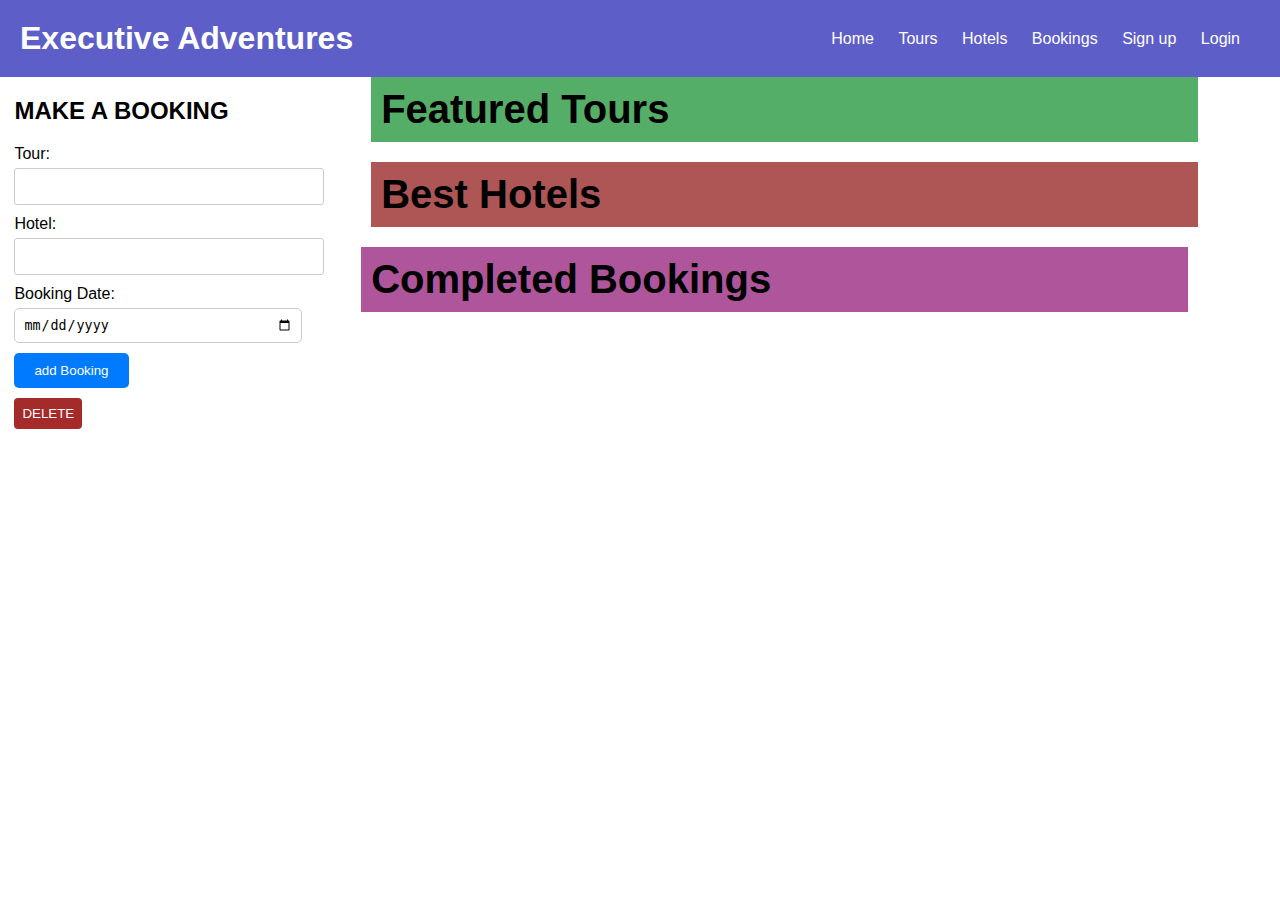
<file: index.html>
<!DOCTYPE html>
<html lang="en">
  <head>
    <meta charset="UTF-8" />
    <meta name="viewport" content="width=device-width, initial-scale=1.0" />
    <title>Tour Booking System</title>
    <link rel="stylesheet" href="./interface.css" />
    <!-- <link rel="stylesheet" href="./styles.css"> -->
  </head>
  <body>
    <div class="body-container">
      <header class="header">
        <h1>Executive Adventures</h1>
        <nav>
          <ul>
            <!-- <li><a href="./Admin.html">ADMIN</a></li> -->
            <li><a href="./index.html">Home</a></li>
            <li><a href="./tours.html">Tours</a></li>
            <li><a href="./hotels.html">Hotels</a></li>
            <li><a href="./bookings.html">Bookings</a></li>
            <li><a href="./signup.html">Sign up</a></li>
            <li><a href="./login.html">Login</a></li>
          </ul>
        </nav>
      </header>

      <div class="main-container">
        <div class="left-panel">
          <!-- Form from users.html -->
          <div class="booking-form">
            <h2>MAKE A BOOKING</h2>
            <form id="booking-form">
              <label for="tour">Tour:</label>
              <input type="text" id="tour" name="tour" required />
              <label for="hotel">Hotel:</label>
              <input type="text" id="hotel" name="hotel" required />
              <label for="date">Booking Date:</label>
              <input type="date" id="date" name="date" required />
              <button type="submit">add Booking</button>
              <button id="deletebookingbtn">DELETE</button>
            </form>
          </div>
          <!-- <div class="tour-form">
            <form id="add-tour-form">
              <label for="tour-name">Tour Name:</label>
              <input type="text" id="tour-name" name="name" required />
              <label for="tour-destination">Destination:</label>
              <input
                type="text"
                id="tour-destination"
                name="destination"
                required
              />
              <label for="tour-description">Description:</label>
              <textarea
                id="tour-description"
                name="description"
                rows="4"
                required
              ></textarea>
              <label for="tour-price">Price:</label>
              <input type="text" id="tour-price" name="price" required />
              <button type="submit">Add Tour</button>
            </form>
          </div>

          <div class="hotel-form">
            <h2>Add a Hotel</h2>
            <form id="add-hotel-form">
              <label for="hotel-name">Hotel Name:</label>
              <input type="text" id="hotel-name" name="name" required />
              <label for="hotel-location">Location:</label>
              <input type="text" id="hotel-location" name="location" required />
              <label for="hotel-rating">Rating:</label>
              <input
                type="number"
                id="hotel-rating"
                name="rating"
                min="1"
                max="5"
                step="0.1"
                required
              />
              <label for="hotel-reviews">Reviews:</label>
              <input
                type="number"
                id="hotel-reviews"
                name="reviews"
                min="0"
                required
              />
              <button type="submit">Add Hotel</button>
            </form>
          </div> -->
        </div>

        <div class="right-panel">
          <div class="main-box">
            <!-- Content from tours.html -->
            <div class="tour-container">
              <h1>Featured Tours</h1>
              <div id="tour-list" class="tour-list"></div>
            </div>

            <!-- Content from hotels.html -->
            <div class="hotel-container">
              <h4>Best Hotels</h4>
              <div id="hotel-list" class="hotel-list"></div>
            </div>

            <!-- Content from bookings.html -->
            <div class="booking-container">
              <h3>Completed Bookings</h3>
              <div id="booking-list" class="booking-list"></div>
            </div>
          </div>
        </div>
      </div>
    </div>

    <script src="./src/booking.js"></script>
    <script src="./src/tour.js"></script>
    <script src="./src/hotel.js"></script>
    
  </body>
</html>
</file>
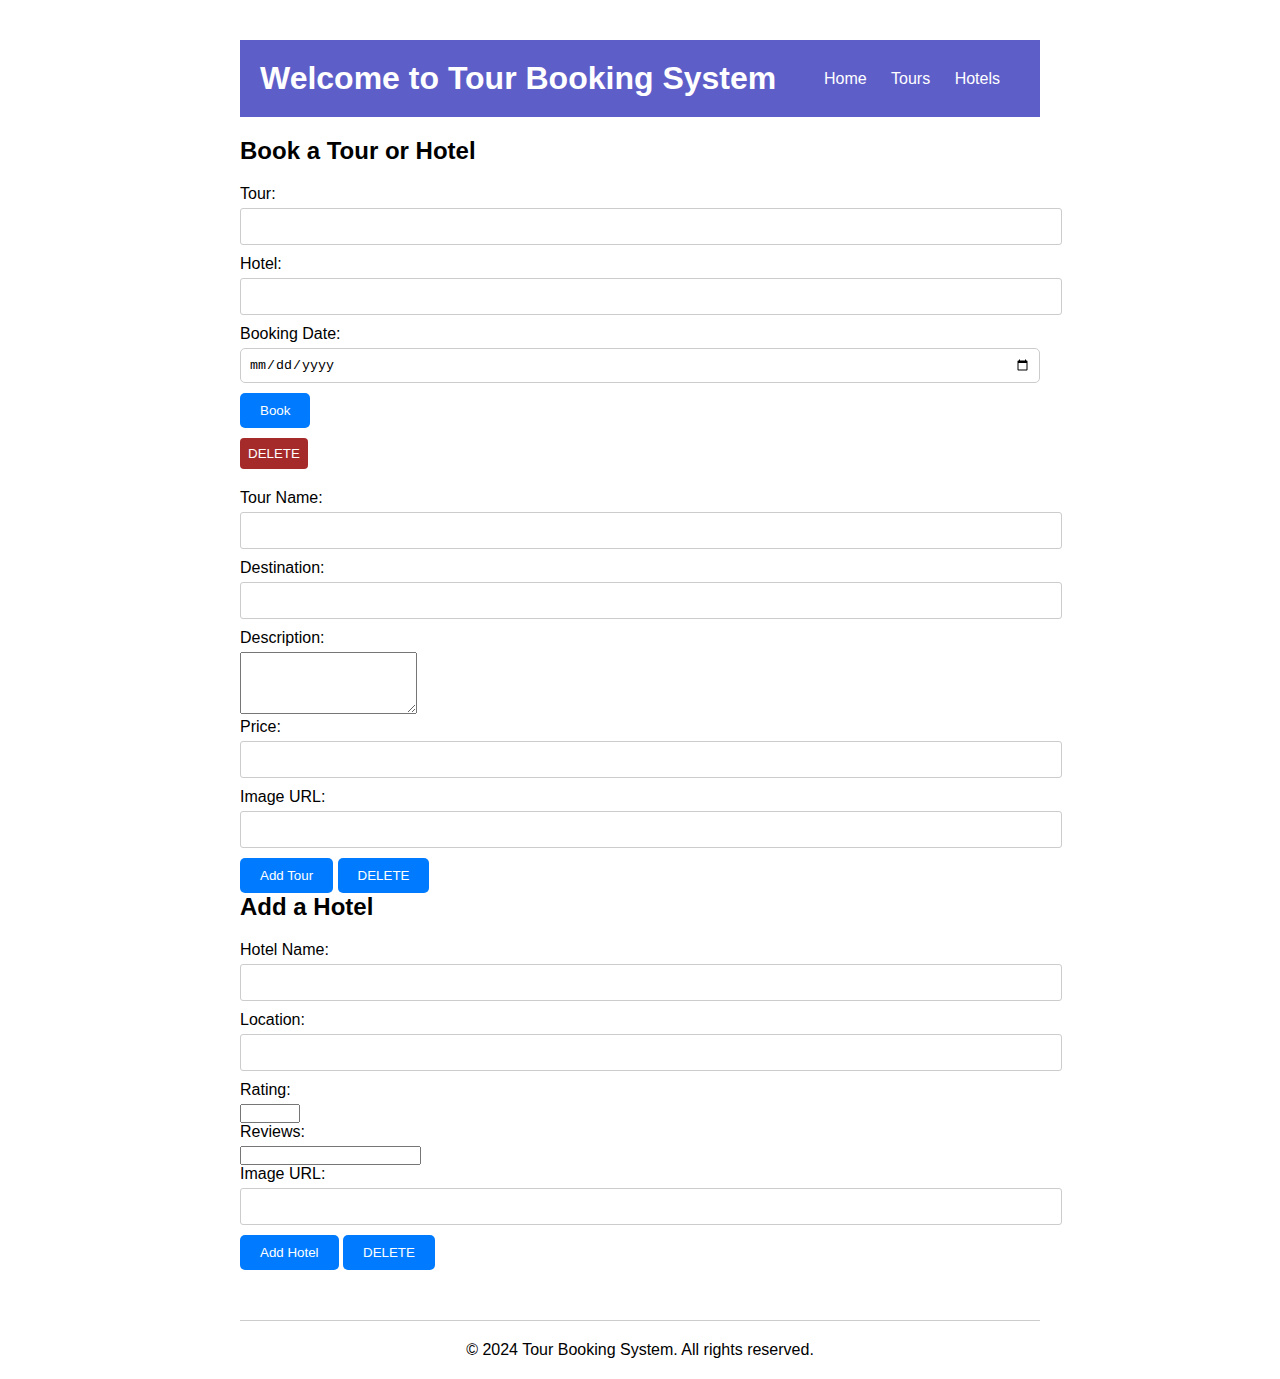
<file: Admin.html>
<!DOCTYPE html>
<html lang="en">
<head>
    <meta charset="UTF-8">
    <meta name="viewport" content="width=device-width, initial-scale=1.0">
    <title>User Booking Interface</title>
    <link rel="stylesheet" href="./user.css">
    <link rel="stylesheet" href="interface.css">
</head>
<body>
    <div class="user-interface">
        <div class="content">
            <div class="header">
                <h1>Welcome to Tour Booking System</h1>
                <nav>
                    <ul>
                        <li><a href="./index.html">Home</a></li>
                        <li><a href="./tours.html">Tours</a></li>
                        <li><a href="./hotels.html">Hotels</a></li>
                        <!-- <li><a href="./bookings.html">Bookings</a></li> -->
                        <!-- Display current user here -->
                    </ul>
                </nav>
            </div>

            <div class="booking-form">
                <h2>Book a Tour or Hotel</h2>
                <form id="booking-form">
                    <label for="tour">Tour:</label>
                    <input type="text" id="tour" name="tour" required>
                    <label for="hotel">Hotel:</label>
                    <input type="text" id="hotel" name="hotel" required>
                    <label for="date">Booking Date:</label>
                    <input type="date" id="date" name="date" required>
                    <button type="submit">Book</button>
                    <button id="deletebookingbtn">DELETE</button>
                </form>
            </div>
            <form id="add-tour-form">
                <label for="tour-name">Tour Name:</label>
                <input type="text" id="tour-name" name="name" required>
                <label for="tour-destination">Destination:</label>
                <input type="text" id="tour-destination" name="destination" required>
                <label for="tour-description">Description:</label>
                <textarea id="tour-description" name="description" rows="4" required></textarea>
                <label for="tour-price">Price:</label>
                <input type="text" id="tour-price" name="price" required>
                <label for="tour-image-url">Image URL:</label>
                <input type="text" id="tour-image-url" name="image" required>
                <button type="submit">Add Tour</button>
                <button type="submit"id="deletetourbtn">DELETE</button>
                
            </form>
            
            <div class="add-hotel-form">
                <h2>Add a Hotel</h2>
                <form id="add-hotel-form">
                    <label for="hotel-name">Hotel Name:</label>
                    <input type="text" id="hotel-name" name="name" required>
                    <label for="hotel-location">Location:</label>
                    <input type="text" id="hotel-location" name="location" required>
                    <label for="hotel-rating">Rating:</label>
                    <input type="number" id="hotel-rating" name="rating" min="1" max="5" step="0.1" required>
                    <label for="hotel-reviews">Reviews:</label>
                    <input type="number" id="hotel-reviews" name="reviews" min="0" required>
                    <label for="hotel-image-url">Image URL:</label>
                    <input type="text" id="hotel-image-url" name="image" required>
                    <button type="submit">Add Hotel</button>
                    <button type="submit" id="deletehotelbtn">DELETE</button>
                    
                </form>
            </div>
            

            <footer>
                <p>&copy; 2024 Tour Booking System. All rights reserved.</p>
            </footer>
        </div>
    </div>
    <script src="./src/booking.js"></script>
    <script src="./src/tour.js"></script>
    <script src="./src/hotel.js"></script>
</body>
</html>
</file>
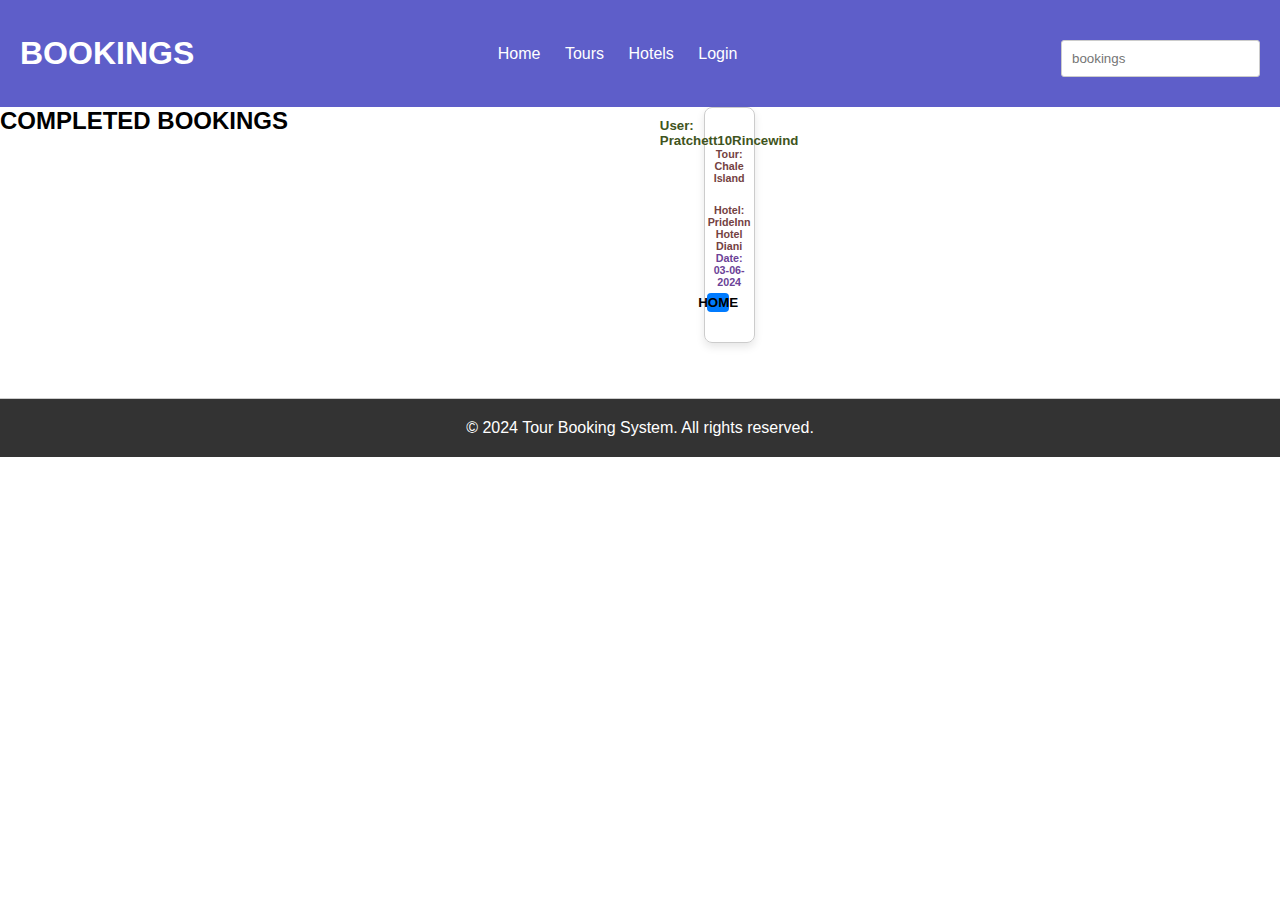
<file: bookings.html>
<!DOCTYPE html>
<html lang="en">
  <head>
    <meta charset="UTF-8" />
    <meta name="viewport" content="width=device-width, initial-scale=1.0" />
    <title>Tour Booking System</title>
    <link rel="stylesheet" href="styles.css" />
  </head>
  <body>
    <div class="main-container">
      <div class="content">
        <div class="header">
          <h1>BOOKINGS</h1>
          <nav>
            <ul >
              <li><a href="./index.html">Home</a></li>
              <li><a href="./tours.html">Tours</a></li>
              <li><a href="./hotels.html">Hotels</a></li>
              <!-- <li><a href="./admin.html">Admin</a></li> -->
              <li><a href="#">Login</a></li>
            </ul>
          </nav>
          <div class="search">
            
            <input type="text" placeholder="bookings">
          </div>
        </div>       

        <div id="bookings" class="booking-container">
          <h2>COMPLETED BOOKINGS</h2>
          <div id="booking-list" class="booking-list" >
            <ul class="booking_list">
                <!-- Display bookings here -->
                <li class="Booking">
                    <h5>User: <br> Pratchett10Rincewind</h5>
                    <h6>Tour: <br> Chale Island</h6>
                    <h6>Hotel: <br> PrideInn Hotel Diani</h7>
                    <p>Date: <br> 03-06-2024</p> 
                    <button id="home"><a href="./index.html">HOME</a></button>                
                </li>
            </ul>
          </div>
          
        </div>

       

        <footer>
          <p>&copy; 2024 Tour Booking System. All rights reserved.</p>
        </footer>
      </div>
    </div>
    <script src="./src/booking.js"></script>
  </body>
</html>
</file>
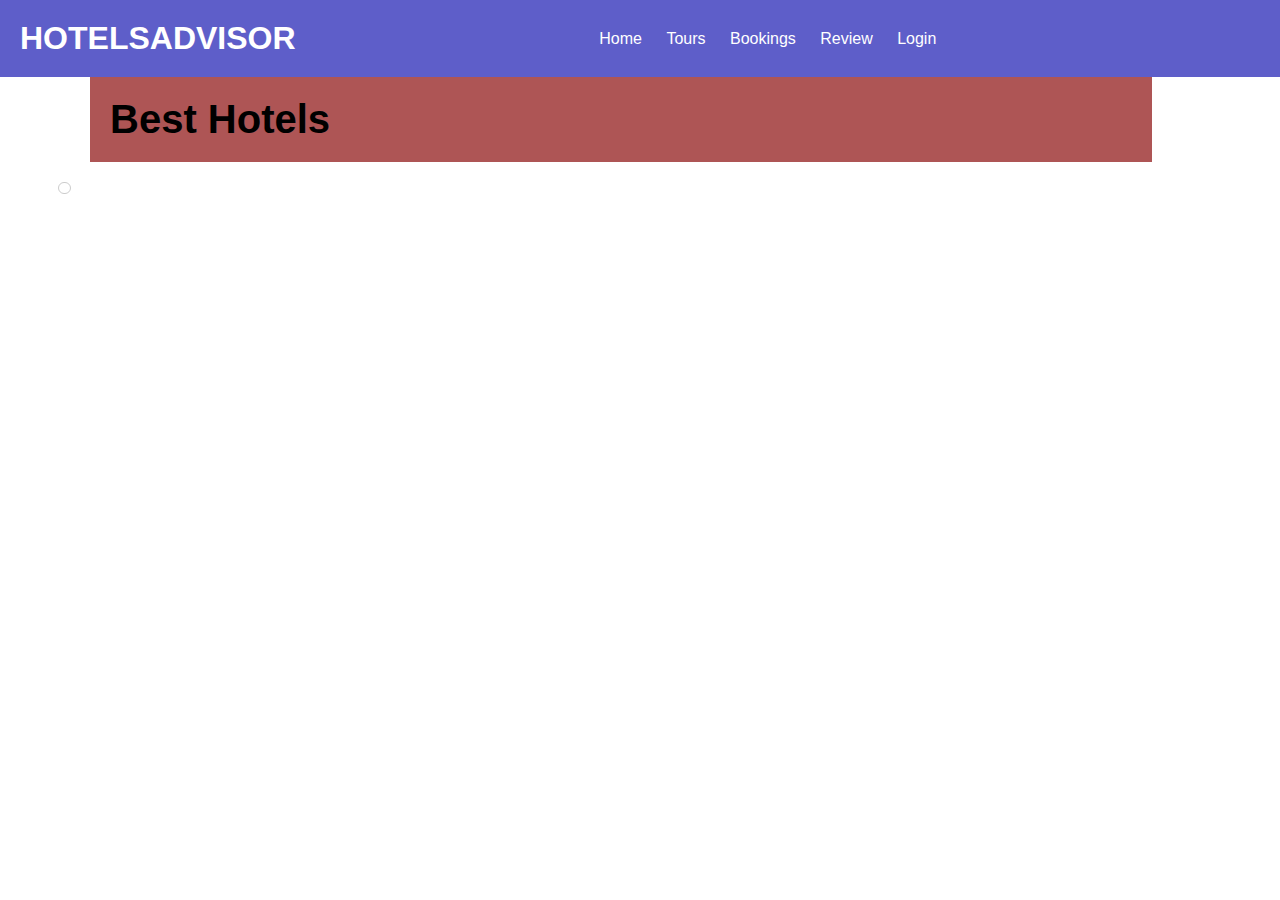
<file: hotels.html>
<!DOCTYPE html>
<html lang="en">
<head>
    <meta charset="UTF-8">
    <meta name="viewport" content="width=device-width, initial-scale=1.0">
    <title>Document</title>
    <link rel="stylesheet" href="styles.css">
</head>
<body>
    <div class="main-container">
      <div class="content">
        <div class="header">
          <h1>HOTELSADVISOR</h1>
          <nav>
            <ul>
              <li><a href="./index.html">Home</a></li>
              <li><a href="./tours.html">Tours</a></li>
              <li><a href="./bookings.html">Bookings</a></li>
              <li><a href="#">Review</a></li>
              <li><a href="#">Login</a></li>
            </ul>
          </nav>
          <div class="search">
            
            <!-- <input type="text" placeholder="Search"> -->
          </div>
        </div>       

        <div id="hotels" class="container">
          <h4>Best Hotels</h4>
          <div id="hotel-list" class="hotel-list" >
            <ul class="hotel_list">
                <!-- Display hotels here -->
                  <li class="hotel">                    
                      <!-- <img src="https://dynamic-media-cdn.tripadvisor.com/media/photo-o/2b/77/d2/ce/diani-room.jpg?w=300&h=-1&s=1" alt="Hotel Image">
                      <div class="hotel-details">
                        <h2 class="hotel-name">PrideInn Hotel Diani</h2>
                        <p class="hotel-location">Diani</p>
                        <div class="star-rating">
                          <img src="./images/star.png" alt="Star">
                          <img src="./images/star.png"  alt="Star">
                          <img src="./images/star.png" alt="Star">
                          <img src="./images/star.png" alt="Star">
                          <img src="./images/star.png" alt="Star">
                          <span>5.0 (245 reviews)</span>
                        </div>                       
                      </div>                   -->
                  </li>
                  
            </ul>
          </div>
          
        </div>


    </div>
  </div>
        
         
 <script src="./src/hotel.js"></script>
</body>
</html>
</file>
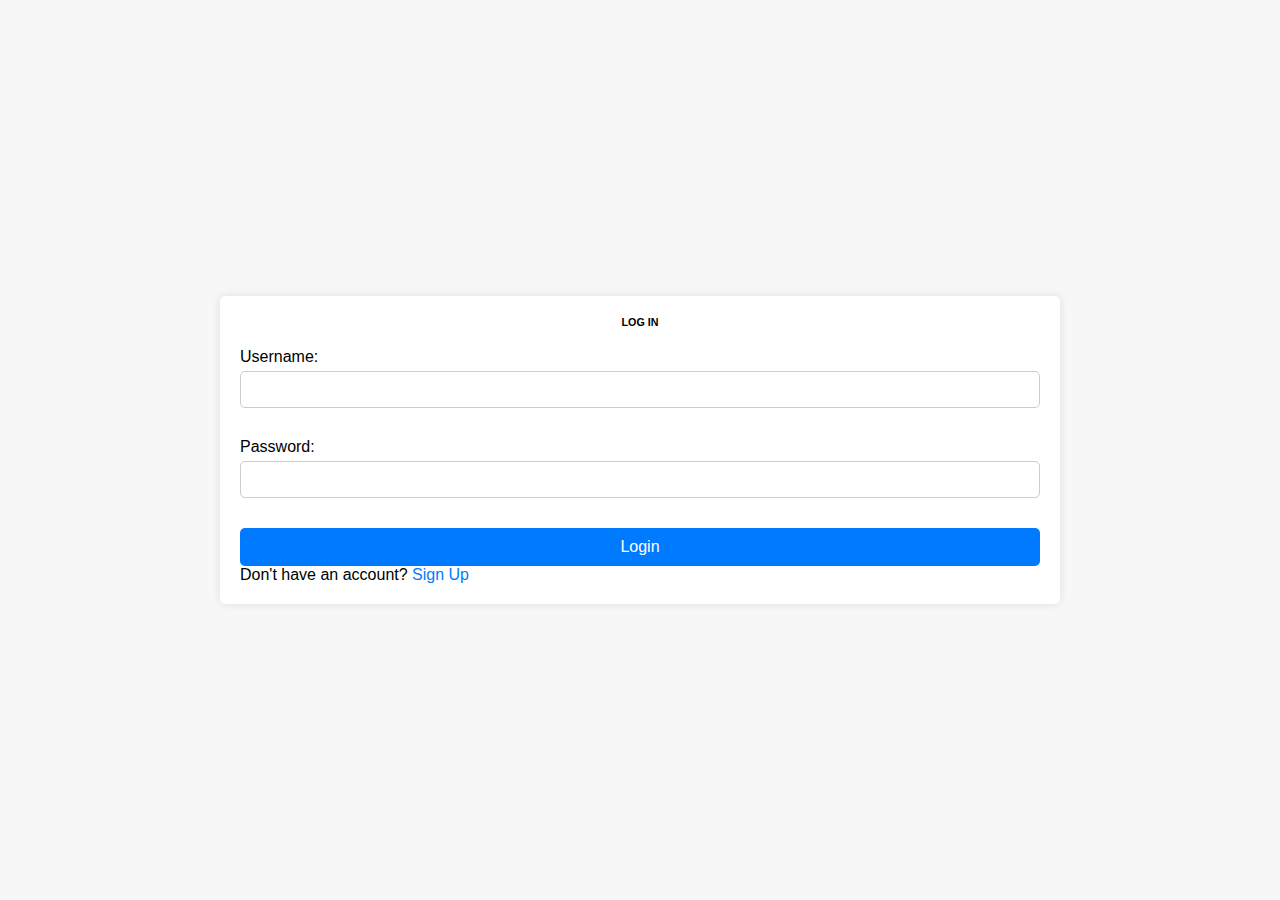
<file: login.html>
<!DOCTYPE html>
<html lang="en">
  <head>
    <meta charset="UTF-8" />
    <meta name="viewport" content="width=device-width, initial-scale=1.0" />
    <title>Document</title>
    <link rel="stylesheet" href="./styles.css" />
  </head>
  <body>
    <!DOCTYPE html>
    <html lang="en">
      <head>
        <meta charset="UTF-8" />
        <meta name="viewport" content="width=device-width, initial-scale=1.0" />
        <title>Login Page</title>
        <link rel="stylesheet" href="./log.css" />
      </head>
      <body>
        <div class="logincontainer">
          <h6>LOG IN</h6>
          <form action="#" method="POST" id="loginform">
            <div class="form-group">
              <label for="username">Username:</label>
              <input type="text" id="username" name="username" required />
            </div>
            <!-- <div class="form-group">
              <label for="email">Email:</label>
              <input type="text" id="email" name="email" required />
            </div> -->
            <div class="form-group">
              <label for="password">Password:</label>
              <input type="password" id="password" name="password" required />
            </div>
            <button type="submit">Login</button>
          </form>
          <p6 class="p6">Don't have an account? <a href="signup.html">Sign Up</a></p6>
        </div>
        <script src="./src/signup.js"></script>
      </body>
    </html>
  </body>
</html>
</file>
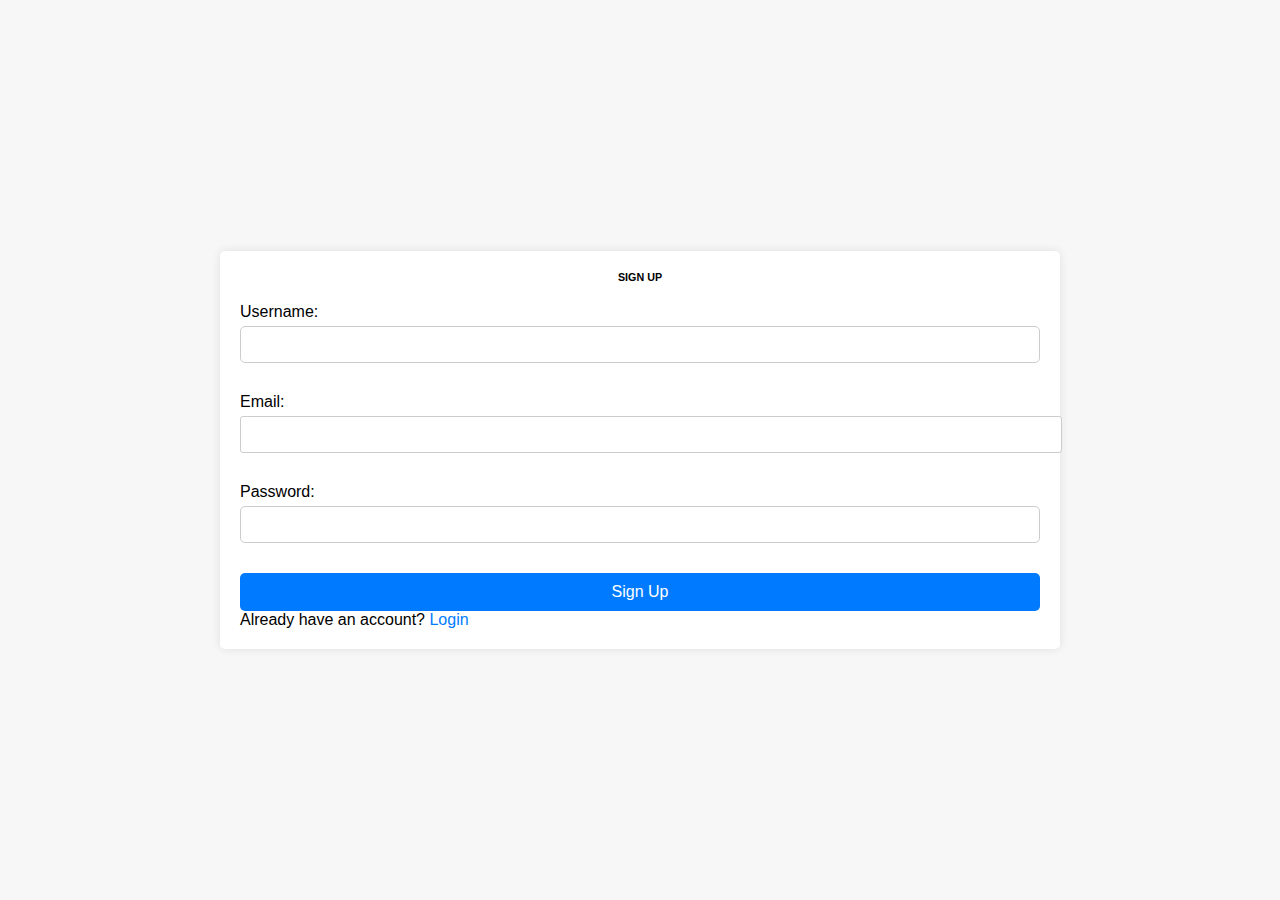
<file: signup.html>
<!DOCTYPE html>
<html lang="en">
<head>
    <meta charset="UTF-8">
    <meta name="viewport" content="width=device-width, initial-scale=1.0">
    <title>Document</title>
    <link rel="stylesheet" href="./styles.css">
</head>
<body>
  <!DOCTYPE html>
  <html lang="en">
  <head>
      <meta charset="UTF-8">
      <meta name="viewport" content="width=device-width, initial-scale=1.0">
      <title>Signup Page</title>
      <link rel="stylesheet" href="./log.css">
  </head>
  <body>
      <div class="logincontainer">
          <h6>SIGN UP</h6>
          <form action="#" method="POST" id="signupform">
              <div class="form-group">
                  <label for="username">Username:</label>
                  <input type="text" id="username" name="username" required>
              </div>
              <div class="form-group">
                  <label for="email">Email:</label>
                  <input type="email" id="email" name="email" required>
              </div>
              <div class="form-group">
                  <label for="password">Password:</label>
                  <input type="password" id="password" name="password" required>
              </div>
              <button type="submit">Sign Up</button>
          </form>
          <p6 class="p6">Already have an account? <a href="login.html">Login</a></p6>
      </div>
      <script src="./src/user.js"></script>
  </body>
  </html>
  
</body>
</html>
</file>
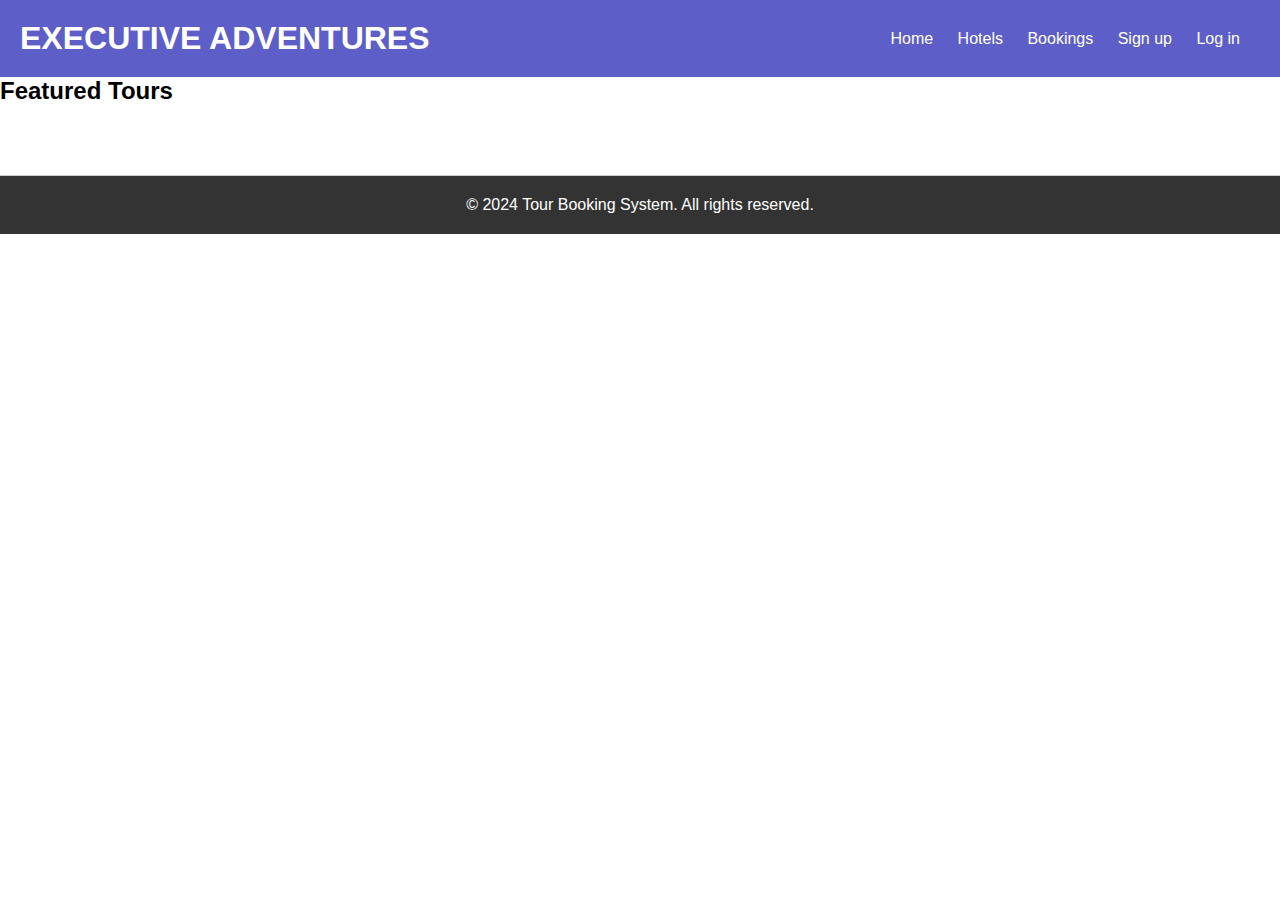
<file: tours.html>
<!DOCTYPE html>
<html lang="en">
  <head>
    <meta charset="UTF-8" />
    <meta name="viewport" content="width=device-width, initial-scale=1.0" />
    <title>Tour Booking System</title>
    <link rel="stylesheet" href="styles.css" />
  </head>
  <body>
    <div class="main-container">
      <div class="content">
        <div class="header">
          <h1>EXECUTIVE ADVENTURES</h1>
          <nav>
            <ul>
              <li><a href="./index.html">Home</a></li>
              <li><a href="./hotels.html">Hotels</a></li>
              <li><a href="./bookings.html">Bookings</a></li>
              <li><a href=".#">Sign up</a></li>
              <li><a href="#">Log in</a></li>
            </ul>
          </nav>
          
        </div>       

        <div id="tours" class="container">
          <h2>Featured Tours</h2>
          <div id="tour-list" class="tour-list" >
            <ul class="tour_list">
                <!-- Display tours here -->
                <!-- <li class="Tour">
                    <img src="https://www.kenyatourism.in/images/lesser-flamingo-in-lake-amboseli.jpg" alt="">
                    <h2>Nairobi national park</h2>
                    <h3>Nairobi</h3>
                    <p2>Nairobi National Park, just a short drive from the city center, 
                    offers a unique safari experience with its expansive grass plains and stunning city skyline backdrop. 
                    Here, visitors can encounter a diverse array of wildlife, 
                    including endangered species like the black rhino, as well as lions, leopards, giraffes, 
                    and over 400 species of birds.</p2>
                    <p3>Price:$4,667</p3>
                    <button id="hotelbtn"><a href="./hotels.html">view accomodation</a></button>
                
                </li> -->
            </ul>
          </div>
         
          
        </div>

       

        <footer>
          <p>&copy; 2024 Tour Booking System. All rights reserved.</p>
        </footer>
      </div>
    </div>
    <script src="./src/tour.js"></script>
  </body>
</html>
</file>
<file: interface.css>
* {
  margin: 0;
  padding: 0;
}
body {
  width: 100vw;
  height: 100vh;
  /* display: flex;
  justify-content: center;
  align-items: center; */
}
.body-container {
  width: 100%;
  font-family: Arial, sans-serif;
  margin: 0;
  padding: 0;
}
.header {
  /* background-color: #333; */
  background-color: rgb(94, 94, 201);
  color: #fff;
  padding: 20px;
  display: flex;
  justify-content: space-between;
  align-items: center;
}

nav ul {
  list-style-type: none;
  margin: 0;
  padding: 0;
}

nav ul li {
  display: inline;
  margin-right: 20px;
}

nav ul li a {
  text-decoration: none;
  color: #fff;
}
.main-container {
  display: flex;
  justify-content: space-around;
  width: 90%;
  height: auto;
}
.left-panel {
  width: 25%;
}

.booking-form,
.tour-form,
.hotel-form {
  margin-top: 20px;
}

.booking-form h2 {
  margin-top: 0;
}

label {
  display: block;
  margin-bottom: 5px;
}

input[type="date"],
select {
  width: 100%;
  padding: 8px;
  margin-bottom: 10px;
  border: 1px solid #ccc;
  border-radius: 5px;
  box-sizing: border-box;
}

button[type="submit"] {
  background-color: #007bff;
  color: #fff;
  border: none;
  padding: 10px 20px;
  border-radius: 5px;
  cursor: pointer;
}

.right-panel {
  width: 70%;
  display: flex;
  flex-direction: column;
  justify-content: space-between;
}
.tour-container {
  width: 100%;
  display: flex;
  flex-direction: column;
  justify-content: space-between;
  align-items: center;
}
.hotel-container {
  width: 100%;
  display: flex;
  flex-direction: column;
  justify-content: space-between;
  align-items: center;
}
.booking-container {
  width: 100%;
  display: flex;
  flex-direction: column;
  justify-content: space-between;
  align-items: center;
}
.booking-container h3 {
  background-color: rgb(174, 85, 155);
  margin-bottom: 20px;
  margin-left: 30px;
  padding: 10px;
  color: black;
  font-size: 40px;
  font-weight: bold;
  margin-bottom: 20px;
  max-width: 100%;
  width: 100%;
}
.booking-container h5 {
  /* font-size: 10px; */
  color: rgb(63, 84, 32);
}
.booking-container h6 {
  /* font-size: 7px; */
  color: rgb(116, 66, 66);
}

.booking-container p {
  margin-bottom: 5px;
  /* font-size: 5px; */
  color: rgb(108, 66, 151);
}
.tour-container h1 {
  margin-bottom: 20px;
  margin-left: 100px;
  padding: 10px;
  background-color: rgb(85, 174, 103);
  color: black;
  font-size: 40px;
  font-weight: bold;
  margin-bottom: 20px;
  max-width: 100%;
  width: 100%;
}
.hotel-container h4 {
  background-color: rgb(174, 85, 85);
  margin-bottom: 20px;
  margin-left: 100px;
  padding: 10px;
  color: black;
  font-size: 40px;
  font-weight: bold;
  margin-bottom: 20px;
  max-width: 100%;
  width: 100%;
}

.tour-list {
  display: flex;
  justify-content: space-between;
  gap: 10px;
  display: flex;
  flex-wrap: wrap;
  justify-content: space-between;
  max-width: 90%;
  margin: 0 auto;
}
.tour_list {
  list-style: none;
  gap: 2px;
}

.Tour {
  border: 1px solid #ccc;
  border-radius: 8px;
  box-shadow: 0 4px 8px rgba(0, 0, 0, 0.1);
  padding: 2px;
  width: 20%;
  height: auto;
  display: flex;
  flex-direction: column;
  justify-content: space-around;
}

.Tour img {
  width: 100%;
  /* height: 60px; */
  border-radius: 8px 8px 0 0;
}

.Tour h2 {
  font-size: 30px;
  font-weight: bold;
  color: green;
}
.Tour h3 {
  font-size: 20px;
  font-weight: bold;
  color: rgb(0, 9, 128);
}
.Tour p2 {
  font-size: 15px;
  color: black;
}
.Tour p3 {
  margin-top: 10px;
  font-size: 20px;
  color: rgb(155, 77, 77);
  font-weight: bold;
}

.Tour button {
  background-color: rgb(68, 13, 68);
  color: #fff;
  padding: 10px;
  border-radius: 5px;
  margin-top: 10px;
}
.Tour button a {
  color: #fff;
  list-style: none;
  text-decoration: none;
  font-size: 30px;
  font-weight: bold;
}

#hero {
  background-size: cover;
  color: #fff;
  text-align: center;
  padding: 100px 0;
}

#hero h2 {
  font-size: 2.5em;
  margin-bottom: 20px;
}

form {
  margin-top: 20px;
}

label {
  display: block;
  margin-bottom: 5px;
}

input[type="text"],
input[type="email"],
input[type="password"] {
  width: 100%;
  padding: 10px;
  margin-bottom: 10px;
}

#hotelbtn {
  background-color: #333;
  color: #fff;
  padding: 10px 20px;
  border: none;
  cursor: pointer;
  transition: background-color 0.3s ease;
}

#hotelbtn:hover {
  background-color: #555;
}
#bookbtn {
  background-color: rgb(50, 50, 123);
  color: #fff;
  /* font-size: 10px; */
  padding: 2px;
  border: none;
  cursor: pointer;
  transition: background-color 0.3s ease;
}
#bookbtn:hover {
  background-color: rgb(116, 131, 86);
}
#bookbtn {
  font-size: 10px;
}
#bookhotelbtn {
  background-color: rgb(60, 122, 60);
  color: #fff;
  padding: 5px;
  border: none;
  cursor: pointer;
  transition: background-color 0.3s ease;
}
#bookhotelbtn a {
  text-decoration: none;
  list-style: none;
  /* font-size: large; */
  /* font-weight: bold; */
}
#bookhotelbtn:hover {
  background-color: rgb(155, 155, 75);
}
.hotel-list {
  display: flex;
  flex-wrap: wrap;
  justify-content: space-between;
  gap: 10px;
  max-width: 90%;
  margin: 0 auto;
}
.hotel_list {
  list-style: none;
  gap: 2px;
}
.hotel {
  display: flex;
  flex-direction: column;
  align-items: center;
  justify-content: space-around;
  border: 1px solid #ccc;
  border-radius: 8px;
  padding: 5px;
  width: 15%;
  /* height: auto;
    width: 15vw; */
  /* height: auto; */
}

.hotel img {
  width: 100%;
  height: 50%;
  border-radius: 8px;
  /* margin-right: 20px; */
}

.hotel-details {
  flex: 1;
}

.hotel-name {
  font-size: 1.2rem;
  font-weight: bold;
  margin-bottom: 5px;
}

.hotel-location {
  color: #666;
  margin-bottom: 5px;
}

.star-rating {
  display: flex;
  align-items: center;
}

.star-rating img {
  width: 20px;
  height: 20px;
  margin-right: 5px;
}
/* login and signp css */

.logincontainer {
  width: 800px;
  margin: 100px auto;
  background-color: #fff;
  padding: 20px;
  border-radius: 5px;
  box-shadow: 0 0 10px rgba(0, 0, 0, 0.1);
}

h6 {
  text-align: center;
  margin-bottom: 20px;
}

.form-group {
  margin-bottom: 15px;
}

label {
  display: block;
  margin-bottom: 5px;
}

input[type="text"],
input[type="email"],
input[type="password"] {
  width: 100%;
  padding: 10px;
  border: 1px solid #ccc;
  border-radius: 3px;
}

/* button {
    width: 100%;
    padding: 10px;
    background-color: #007bff;
    border: none;
    color: #fff;
    border-radius: 3px;
    cursor: pointer;
  }
  button a{
    text-decoration: none;
    font-size: 10px;
    font-weight: bold;
    list-style: none;
  } */

button:hover {
  background-color: #0056b3;
}

.p6 {
  margin-top: 15px;
  text-align: center;
}

a {
  color: #007bff;
  text-decoration: none;
}

a:hover {
  text-decoration: underline;
}
/* css for bookings.html */
.Booking {
  display: flex;
  flex-direction: column;
  align-items: center;
  justify-content: space-between;
  border: 1px solid #ccc;
  border-radius: 8px;
  padding: 10px;
  width: 25%;
  margin-bottom: 5px;
  box-shadow: 0 4px 8px rgba(0, 0, 0, 0.1);
}

.booking-list {
  display: flex;
  flex-wrap: wrap;
  justify-content: space-between;
  gap: 5px;
  max-width: 100%;
  margin: 0 auto;
  list-style: none;
  padding: 0;
}

.booking_list {
  list-style: none;
  gap: 5px;
}

.booking-container {
  display: flex;
  flex-wrap: wrap;
  justify-content: space-between;
}

.Booking h5 {
  font-size: 30px;
  color: rgb(63, 84, 32);
}
.Booking h6 {
  font-size: 30px;
  color: rgb(116, 66, 66);
}
.Booking p {
  margin-bottom: 5px;
  font-size: 20px;
  color: rgb(108, 66, 151);
}

.Booking button {
  background-color: #007bff;
  color: black;
  border: none;
  padding: 2px;
  border-radius: 4px;
  cursor: pointer;
  text-decoration: none;
  display: flex;
  justify-content: center;
  width: 50%;
}
#deletebookingbtn{
  background-color: brown;
  color: white;
  border: none;
  padding: 8px;
  border-radius: 4px;
  cursor: pointer;
  text-decoration: none;
  display: flex;
  justify-content: center;
  margin-top: 10px;
  /* width: 50%; */

}
.Booking button a {
  color: black;
  font-weight: bold;
  /* font-size: large; */
  text-decoration: none;
}
.Booking button a:hover {
  color: red;
}

footer {
  text-align: center;
  margin-top: 50px;
  padding-top: 20px;
  border-top: 1px solid #ccc;
}
</file>
<file: styles.css>
* {
  margin: 0;
  padding: 0;
}
body {
  font-family: Arial, sans-serif;
  margin: 0;
  padding: 0;
}
.main-container {
  display: flex;
  justify-content: center;
  /* align-items: center; */
  width: 100vw;
  height: 100vh;
  background-color: #ccc;
}

.content {
  width: 100%;
  /* height: 90%; */
  background-color: #fff;
}

.header {
  /* background-color: #333; */
  background-color: rgb(94, 94, 201);
  color: #fff;
  padding: 20px;
  display: flex;
  justify-content: space-between;
  align-items: center;
}

nav ul {
  list-style-type: none;
  margin: 0;
  padding: 0;
}

nav ul li {
  display: inline;
  margin-right: 20px;
}

nav ul li a {
  text-decoration: none;
  color: #fff;
}
.search {
  margin-top: 20px;
  display: flex;
  justify-content: space-between;
  align-items: center;
}

.container {
  width: 90vw;
  /* height: 80vh; */

  /* padding: 20px 0;
  margin-top: 5px; */
}
.container h2 {
  margin-bottom: 20px;
  /* margin-left: 100px; */
}
.container h4{
  margin-left: 90px;
  padding: 20px;
  background-color: rgb(174, 85, 85);
  color: black;
  font-size: 40px;
  font-weight: bold;
  margin-bottom: 20px;
  max-width: 90%;
}

.tour-list {
  display: flex;
  justify-content: space-between;
  gap: 10px;
  display: flex;
  flex-wrap: wrap;
  justify-content: space-between;  
  max-width: 90%;
  margin: 0 auto;
}
.tour_list {
  list-style: none;
  gap: 2px;
}

.Tour {
  border: 1px solid #ccc;
  border-radius: 8px;
  box-shadow: 0 4px 8px rgba(0, 0, 0, 0.1);
  padding: 2px;
  width: 20%;
  height: auto;
  display: flex;
  flex-direction: column;
  justify-content: space-around;
}

.Tour img {
  width: 100%;
  /* height: 60px; */
  border-radius: 8px 8px 0 0;
}

.Tour h2 {
  font-size: 30px;
  font-weight: bold;
  color: green;
}
.Tour h3 {
  font-size: 20px;
  font-weight: bold;
  color: rgb(0, 9, 128);
}
.Tour p2 {
  font-size: 15px;
  color: black;
}
.Tour p3 {
  margin-top: 10px;
  font-size: 20px;
  color: rgb(155, 77, 77);
  font-weight: bold;
}

.Tour button {
  background-color: rgb(68, 13, 68);
  color: #fff;
  padding: 10px;
  border-radius: 5px;
  margin-top: 10px;
}
.Tour button a {
  color: #fff;
  list-style: none;
  text-decoration: none;
  font-size: 30px;
  font-weight: bold;
}

#hero {
  background-size: cover;
  color: #fff;
  text-align: center;
  padding: 100px 0;
}

#hero h2 {
  font-size: 2.5em;
  margin-bottom: 20px;
}

form {
  margin-top: 20px;
}

label {
  display: block;
  margin-bottom: 5px;
}

input[type="text"],
input[type="email"],
input[type="password"] {
  width: 100%;
  padding: 10px;
  margin-bottom: 10px;
}

#hotelbtn{
  background-color: #333;
  color: #fff;
  padding: 10px 20px;
  border: none;
  cursor: pointer;
  transition: background-color 0.3s ease;
}

#hotelbtn:hover {
  background-color: #555;
}
#bookbtn{
  background-color: rgb(50, 50, 123);
  color: #fff;
  padding: 5px;
  border: none;
  cursor: pointer;
  transition: background-color 0.3s ease;
}
#bookbtn:hover {
  background-color: rgb(116, 131, 86);
}
#bookbtn{
  font-size: 10px;
}
#bookhotelbtn{
  background-color: rgb(60, 122, 60);
  color: #fff;
  padding: 5px;
  border: none;
  cursor: pointer;
  transition: background-color 0.3s ease;
  

}
#bookhotelbtn a{
  text-decoration: none;
  list-style: none;
  /* font-size: large; */
  /* font-weight: bold; */

}
#bookhotelbtn:hover{
  background-color: rgb(155, 155, 75);

}

footer {
  background-color: #333;
  color: #fff;
  text-align: center;
  padding: 20px 0;
}

/* css for hotel.html */
.hotel-list {
  display: flex;
  flex-wrap: wrap;
  justify-content: space-between;
  gap: 10px;
  max-width: 90%;
  margin: 0 auto;
}
.hotel_list {
  list-style: none;
  gap: 2px;
}
.hotel {
  display: flex;
  flex-direction: column;
  align-items: center;
  justify-content: space-around;
  border: 1px solid #ccc;
  border-radius: 8px;
  padding: 5px;
  width: 15%;
  /* height: auto;
  width: 15vw; */
  /* height: auto; */
}

.hotel img {
  width: 100%;
  height: 50%;
  border-radius: 8px;
  /* margin-right: 20px; */
}

.hotel-details {
  flex: 1;
}

.hotel-name {
  font-size: 1.2rem;
  font-weight: bold;
  margin-bottom: 5px;
}

.hotel-location {
  color: #666;
  margin-bottom: 5px;
}

.star-rating {
  display: flex;
  align-items: center;
}

.star-rating img {
  width: 20px;
  height: 20px;
  margin-right: 5px;
}
/* login and signp css */


.logincontainer {
  width: 800px;
  margin: 100px auto;
  background-color: #fff;
  padding: 20px;
  border-radius: 5px;
  box-shadow: 0 0 10px rgba(0, 0, 0, 0.1);
}

h6 {
  text-align: center;
  margin-bottom: 20px;
}

.form-group {
  margin-bottom: 15px;
}

label {
  display: block;
  margin-bottom: 5px;
}

input[type="text"],
input[type="email"],
input[type="password"] {
  width: 100%;
  padding: 10px;
  border: 1px solid #ccc;
  border-radius: 3px;
}

/* button {
  width: 100%;
  padding: 10px;
  background-color: #007bff;
  border: none;
  color: #fff;
  border-radius: 3px;
  cursor: pointer;
}
button a{
  text-decoration: none;
  font-size: 10px;
  font-weight: bold;
  list-style: none;
} */

button:hover {
  background-color: #0056b3;
}

.p6 {
  margin-top: 15px;
  text-align: center;
}

a {
  color: #007bff;
  text-decoration: none;
}

a:hover {
  text-decoration: underline;
}
/* css for bookings.html */
.Booking {
  display: flex;
  flex-direction: column;
  align-items: center;
  justify-content: space-between;
  border: 1px solid #ccc;
  border-radius: 8px;
  padding: 10px;
  width: 18%; 
  margin-bottom: 5px; 
  box-shadow: 0 4px 8px rgba(0, 0, 0, 0.1);
}

.booking-list {
  display: flex;
  flex-wrap: wrap;
  justify-content: space-between;
  gap: 5px; 
  max-width: 100%;
  margin: 0 auto;
  list-style: none;
  padding: 0; 
}

.booking_list {
  list-style: none;
  gap: 5px; 
}

.booking-container {
  display: flex;
  flex-wrap: wrap;
  justify-content: space-between;
}


.Booking h5{
  /* font-size: 10px; */
  color: rgb(63, 84, 32);
  
} 
.Booking h6{
  /* font-size: 8px; */
  color: rgb(116, 66, 66);

} 
.Booking p {
  margin-bottom: 5px;
  /* font-size: 5px; */
  color: rgb(108, 66, 151);

}

.Booking button {
  background-color: #007bff;
  color: black;
  border: none;
  padding: 2px;
  border-radius: 4px;
  cursor: pointer;
  text-decoration: none;
  display: flex;
  justify-content: center;
  width: 50%;
  
}
.Booking button a{
  color: black;
  font-weight: bold;
  /* font-size: large; */
  text-decoration: none;

}
.Booking button a:hover{
  color: red;
}

footer {
  text-align: center;
  margin-top: 50px;
  padding-top: 20px;
  border-top: 1px solid #ccc;
}
/* .booking-list {
  display: flex;
  flex-wrap: wrap;
  justify-content: space-between;
  gap: 5px;
  max-width: 100%;
  margin: 0 auto;
  list-style: none;
} */
.booking_list {
  list-style: none;
  gap: 2px;
}
#deletebookingbtn{
  background-color: brown;
  color: white;
  border: none;
  padding: 8px;
  border-radius: 4px;
  cursor: pointer;
  text-decoration: none;
  display: flex;
  justify-content: center;
  margin-top: 10px;
  /* width: 50%; */

}
</file>
<file: user.css>
/* styles.css */
.user-interface {
    font-family: Arial, sans-serif;
    margin: 0 auto;
    max-width: 800px;
    padding: 20px;
}

.content {
    margin-top: 20px;
}

.header {
    display: flex;
    justify-content: space-between;
    align-items: center;
}

.header h1 {
    margin: 0;
}

nav ul {
    list-style-type: none;
    padding: 0;
    margin: 0;
}

nav ul li {
    display: inline-block;
    margin-right: 10px;
}

nav ul li a {
    text-decoration: none;
    color: #333;
}

.booking-form {
    margin-top: 20px;
}

.booking-form h2 {
    margin-top: 0;
}

label {
    display: block;
    margin-bottom: 5px;
}

input[type="date"],
select {
    width: 100%;
    padding: 8px;
    margin-bottom: 10px;
    border: 1px solid #ccc;
    border-radius: 5px;
    box-sizing: border-box;
}

button[type="submit"] {
    background-color: #007bff;
    color: #fff;
    border: none;
    padding: 10px 20px;
    border-radius: 5px;
    cursor: pointer;
}
#deletebookingbtn{
    background-color: brown;
    color: white;
    border: none;
    padding: 8px;
    border-radius: 4px;
    cursor: pointer;
    text-decoration: none;
    display: flex;
    justify-content: center;
    margin-top: 10px;
    /* width: 50%; */
  
  }
</file>
<file: log.css>
body {
    font-family: Arial, sans-serif;
    margin: 0;
    padding: 0;
    background-color: #f7f7f7;
    display: flex;
    justify-content: center;
    align-items: center;
    height: 100vh;
    width: 100vw;
}

.login-container {
    background-color: #fff;
    padding: 40px;
    border-radius: 10px;
    box-shadow: 0 0 10px rgba(0, 0, 0, 0.1);
    text-align: center;
    width: 40%;
}

h1 {
    margin-bottom: 20px;
    color: #333;
}

.form-group {
    margin-bottom: 20px;
}

input[type="text"],
input[type="password"] {
    width: 100%;
    padding: 10px;
    border: 1px solid #ccc;
    border-radius: 5px;
    box-sizing: border-box;
}

button {
    width: 100%;
    padding: 10px;
    border: none;
    border-radius: 5px;
    background-color: #007bff;
    color: #fff;
    cursor: pointer;
    font-size: 16px;
}

button:hover {
    background-color: #0056b3;
}

.signup-link {
    margin-top: 20px;
    font-size: 14px;
}

.signup-link a {
    color: #007bff;
    text-decoration: none;
}

.signup-link a:hover {
    text-decoration: underline;
}
</file>
